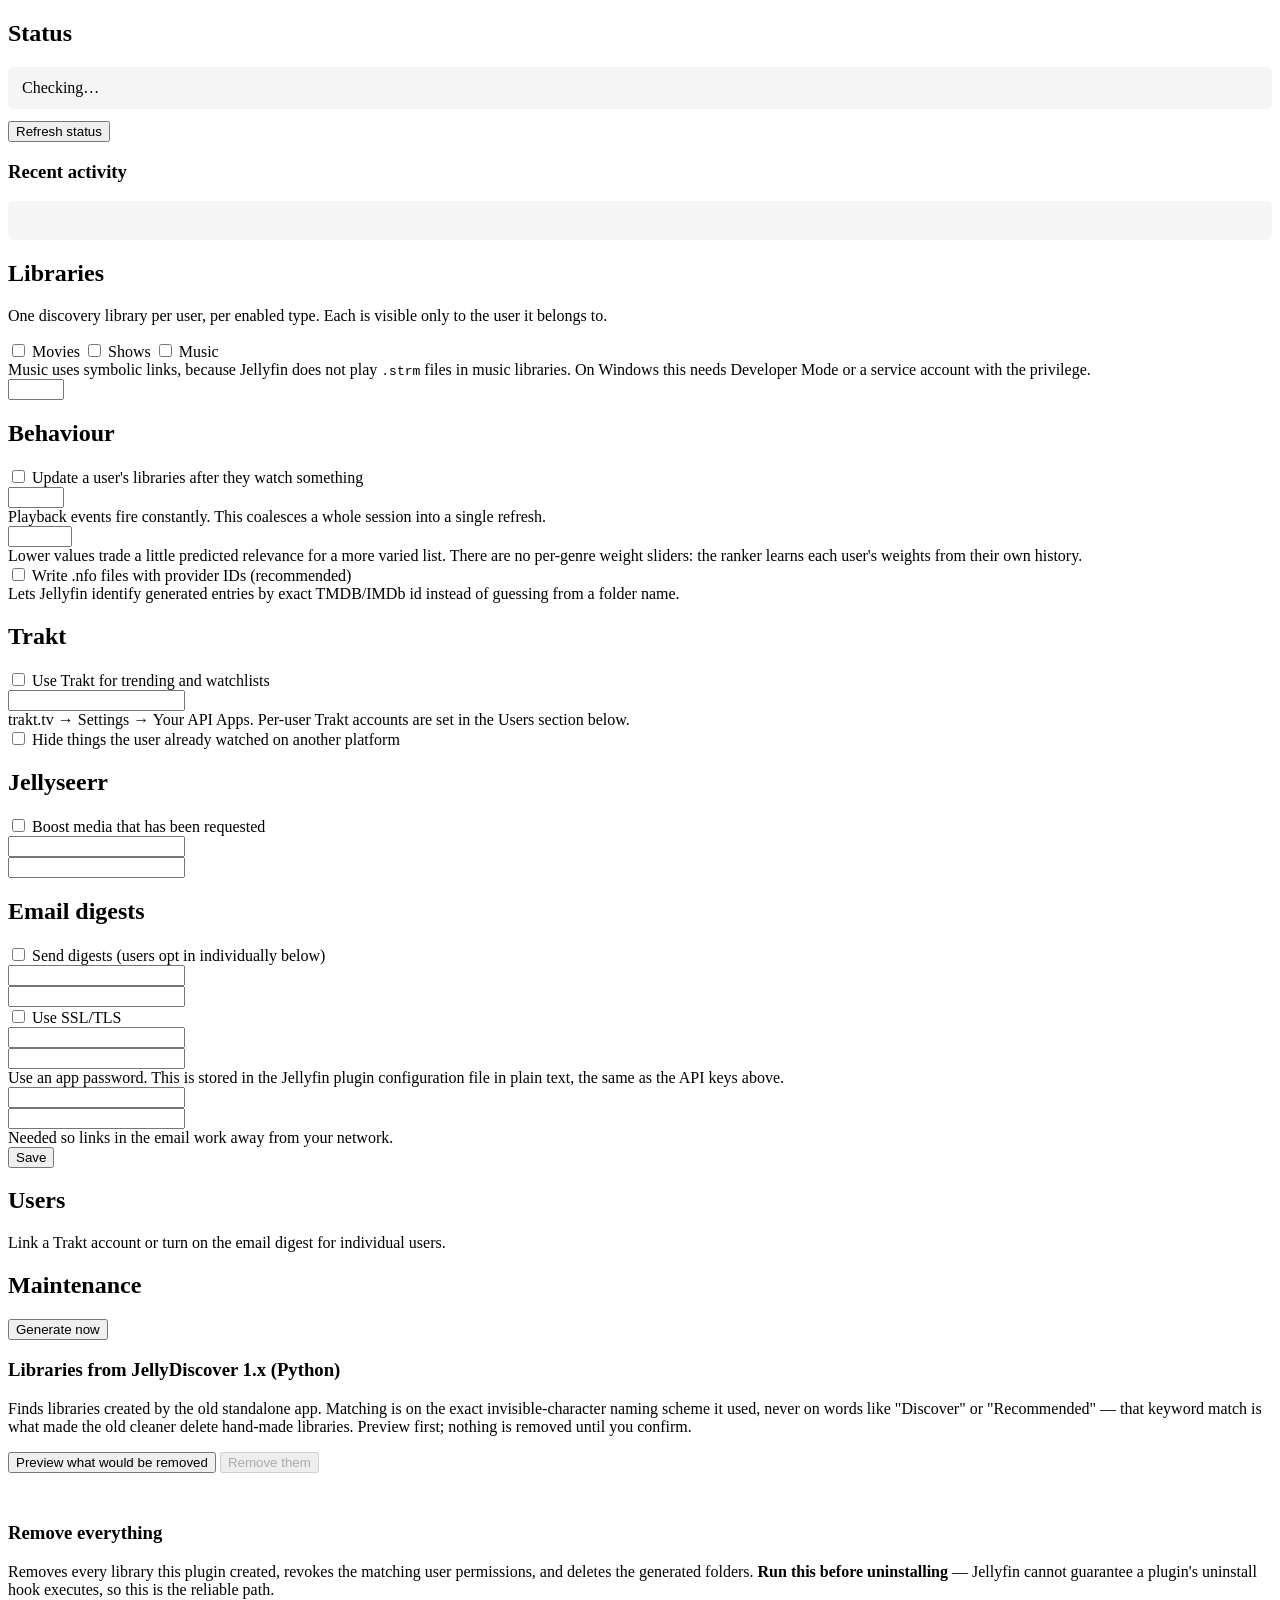
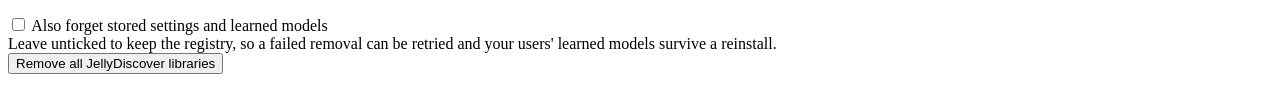
<file: src/Jellyfin.Plugin.JellyDiscover/Configuration/configPage.html>
<!DOCTYPE html>
<html lang="en">
<head>
    <meta charset="utf-8">
    <title>JellyDiscover</title>
</head>
<body>
<div id="JellyDiscoverConfigPage" data-role="page" class="page type-interior pluginConfigurationPage"
     data-controller="__plugin/JellyDiscover/configPage.js">
    <div data-role="content">
        <div class="content-primary">

            <div class="verticalSection">
                <h2 class="sectionTitle">Status</h2>
                <div id="jdStatusPanel" style="padding:12px 14px;border-radius:6px;
                     background:rgba(127,127,127,0.08);margin-bottom:12px;">
                    Checking&hellip;
                </div>
                <button is="emby-button" type="button" id="jdRefreshStatus" class="raised">
                    <span>Refresh status</span>
                </button>
                <h3>Recent activity</h3>
                <div id="jdEvents" style="font-family:monospace;font-size:12px;line-height:1.6;
                     max-height:320px;overflow:auto;padding:10px 12px;border-radius:6px;
                     background:rgba(127,127,127,0.08);">
                    &nbsp;
                </div>
            </div>

            <form id="jdConfigForm">
                <div class="verticalSection">
                    <h2 class="sectionTitle">Libraries</h2>
                    <p class="fieldDescription">
                        One discovery library per user, per enabled type. Each is visible only to
                        the user it belongs to.
                    </p>

                    <label class="checkboxContainer">
                        <input is="emby-checkbox" type="checkbox" id="jdEnableMovies" />
                        <span>Movies</span>
                    </label>
                    <label class="checkboxContainer">
                        <input is="emby-checkbox" type="checkbox" id="jdEnableShows" />
                        <span>Shows</span>
                    </label>
                    <label class="checkboxContainer">
                        <input is="emby-checkbox" type="checkbox" id="jdEnableMusic" />
                        <span>Music</span>
                    </label>
                    <div class="fieldDescription">
                        Music uses symbolic links, because Jellyfin does not play
                        <code>.strm</code> files in music libraries. On Windows this needs
                        Developer Mode or a service account with the privilege.
                    </div>

                    <div class="inputContainer">
                        <input is="emby-input" type="number" id="jdCount" min="5" max="100"
                               label="Recommendations per library" />
                    </div>
                </div>

                <div class="verticalSection">
                    <h2 class="sectionTitle">Behaviour</h2>

                    <label class="checkboxContainer">
                        <input is="emby-checkbox" type="checkbox" id="jdRefreshOnWatch" />
                        <span>Update a user's libraries after they watch something</span>
                    </label>

                    <div class="inputContainer">
                        <input is="emby-input" type="number" id="jdDebounce" min="1" max="120"
                               label="Wait this many minutes after activity before refreshing" />
                        <div class="fieldDescription">
                            Playback events fire constantly. This coalesces a whole session into
                            a single refresh.
                        </div>
                    </div>

                    <div class="inputContainer">
                        <input is="emby-input" type="number" id="jdDiversity" min="0" max="1" step="0.01"
                               label="Relevance vs variety (1.00 = pure relevance)" />
                        <div class="fieldDescription">
                            Lower values trade a little predicted relevance for a more varied list.
                            There are no per-genre weight sliders: the ranker learns each user's
                            weights from their own history.
                        </div>
                    </div>

                    <label class="checkboxContainer">
                        <input is="emby-checkbox" type="checkbox" id="jdWriteNfo" />
                        <span>Write .nfo files with provider IDs (recommended)</span>
                    </label>
                    <div class="fieldDescription">
                        Lets Jellyfin identify generated entries by exact TMDB/IMDb id instead of
                        guessing from a folder name.
                    </div>
                </div>

                <div class="verticalSection">
                    <h2 class="sectionTitle">Trakt</h2>
                    <label class="checkboxContainer">
                        <input is="emby-checkbox" type="checkbox" id="jdTraktEnabled" />
                        <span>Use Trakt for trending and watchlists</span>
                    </label>
                    <div class="inputContainer">
                        <input is="emby-input" type="text" id="jdTraktClientId" label="Trakt Client ID" />
                        <div class="fieldDescription">
                            trakt.tv &rarr; Settings &rarr; Your API Apps. Per-user Trakt accounts are
                            set in the Users section below.
                        </div>
                    </div>
                    <label class="checkboxContainer">
                        <input is="emby-checkbox" type="checkbox" id="jdTraktExcludeWatched" />
                        <span>Hide things the user already watched on another platform</span>
                    </label>
                </div>

                <div class="verticalSection">
                    <h2 class="sectionTitle">Jellyseerr</h2>
                    <label class="checkboxContainer">
                        <input is="emby-checkbox" type="checkbox" id="jdSeerrEnabled" />
                        <span>Boost media that has been requested</span>
                    </label>
                    <div class="inputContainer">
                        <input is="emby-input" type="text" id="jdSeerrUrl" label="Jellyseerr URL" />
                    </div>
                    <div class="inputContainer">
                        <input is="emby-input" type="password" id="jdSeerrKey" label="API key" />
                    </div>
                </div>

                <div class="verticalSection">
                    <h2 class="sectionTitle">Email digests</h2>
                    <label class="checkboxContainer">
                        <input is="emby-checkbox" type="checkbox" id="jdEmailEnabled" />
                        <span>Send digests (users opt in individually below)</span>
                    </label>
                    <div class="inputContainer">
                        <input is="emby-input" type="text" id="jdSmtpHost" label="SMTP host" />
                    </div>
                    <div class="inputContainer">
                        <input is="emby-input" type="number" id="jdSmtpPort" label="SMTP port" />
                    </div>
                    <label class="checkboxContainer">
                        <input is="emby-checkbox" type="checkbox" id="jdSmtpSsl" />
                        <span>Use SSL/TLS</span>
                    </label>
                    <div class="inputContainer">
                        <input is="emby-input" type="text" id="jdSmtpUser" label="SMTP username" />
                    </div>
                    <div class="inputContainer">
                        <input is="emby-input" type="password" id="jdSmtpPass" label="SMTP password" />
                        <div class="fieldDescription">
                            Use an app password. This is stored in the Jellyfin plugin configuration
                            file in plain text, the same as the API keys above.
                        </div>
                    </div>
                    <div class="inputContainer">
                        <input is="emby-input" type="text" id="jdSmtpFrom" label="From address" />
                    </div>
                    <div class="inputContainer">
                        <input is="emby-input" type="text" id="jdPublicUrl" label="Public server URL" />
                        <div class="fieldDescription">
                            Needed so links in the email work away from your network.
                        </div>
                    </div>
                </div>

                <div>
                    <button is="emby-button" type="submit" class="raised button-submit block">
                        <span>Save</span>
                    </button>
                </div>
            </form>

            <div class="verticalSection">
                <h2 class="sectionTitle">Users</h2>
                <p class="fieldDescription">
                    Link a Trakt account or turn on the email digest for individual users.
                </p>
                <div id="jdUsers"></div>
            </div>

            <div class="verticalSection">
                <h2 class="sectionTitle">Maintenance</h2>

                <button is="emby-button" type="button" id="jdRun" class="raised block">
                    <span>Generate now</span>
                </button>

                <br />
                <h3>Libraries from JellyDiscover 1.x (Python)</h3>
                <p class="fieldDescription">
                    Finds libraries created by the old standalone app. Matching is on the exact
                    invisible-character naming scheme it used, never on words like "Discover" or
                    "Recommended" — that keyword match is what made the old cleaner delete
                    hand-made libraries. Preview first; nothing is removed until you confirm.
                </p>
                <button is="emby-button" type="button" id="jdLegacyPreview" class="raised block">
                    <span>Preview what would be removed</span>
                </button>
                <button is="emby-button" type="button" id="jdLegacyApply" class="raised block" disabled>
                    <span>Remove them</span>
                </button>
                <pre id="jdLegacyOut" style="white-space:pre-wrap;"></pre>

                <br />
                <h3>Remove everything</h3>
                <p class="fieldDescription">
                    Removes every library this plugin created, revokes the matching user
                    permissions, and deletes the generated folders. <strong>Run this before
                    uninstalling</strong> — Jellyfin cannot guarantee a plugin's uninstall hook
                    executes, so this is the reliable path.
                </p>
                <label class="checkboxContainer">
                    <input is="emby-checkbox" type="checkbox" id="jdDropState" />
                    <span>Also forget stored settings and learned models</span>
                </label>
                <div class="fieldDescription">
                    Leave unticked to keep the registry, so a failed removal can be retried and
                    your users' learned models survive a reinstall.
                </div>
                <button is="emby-button" type="button" id="jdRemoveAll" class="raised block button-delete">
                    <span>Remove all JellyDiscover libraries</span>
                </button>
                <pre id="jdStatusOut" style="white-space:pre-wrap;"></pre>
            </div>

        </div>
    </div>

    <script type="text/javascript">
        (function () {
            var pluginId = '6f1a7c48-2b3d-4a91-9d0e-5c7b8e2f4a11';

            function page() {
                return document.querySelector('#JellyDiscoverConfigPage');
            }

            function url(path) {
                return ApiClient.getUrl('JellyDiscover/' + path);
            }

            function show(id, value) {
                page().querySelector(id).textContent =
                    typeof value === 'string' ? value : JSON.stringify(value, null, 2);
            }

            document.querySelector('#JellyDiscoverConfigPage')
                .addEventListener('pageshow', function () {
                    Dashboard.showLoadingMsg();
                    ApiClient.getPluginConfiguration(pluginId).then(function (config) {
                        var p = page();
                        p.querySelector('#jdEnableMovies').checked = config.EnableMovies;
                        p.querySelector('#jdEnableShows').checked = config.EnableShows;
                        p.querySelector('#jdEnableMusic').checked = config.EnableMusic;
                        p.querySelector('#jdCount').value = config.RecommendationCount;
                        p.querySelector('#jdRefreshOnWatch').checked = config.RefreshOnWatch;
                        p.querySelector('#jdDebounce').value = config.RefreshDebounceMinutes;
                        p.querySelector('#jdDiversity').value = config.DiversityLambda;
                        p.querySelector('#jdWriteNfo').checked = config.WriteNfoFiles;
                        p.querySelector('#jdTraktEnabled').checked = config.TraktEnabled;
                        p.querySelector('#jdTraktClientId').value = config.TraktClientId || '';
                        p.querySelector('#jdTraktExcludeWatched').checked = config.TraktExcludeWatched;
                        p.querySelector('#jdSeerrEnabled').checked = config.JellyseerrEnabled;
                        p.querySelector('#jdSeerrUrl').value = config.JellyseerrUrl || '';
                        p.querySelector('#jdSeerrKey').value = config.JellyseerrApiKey || '';
                        p.querySelector('#jdEmailEnabled').checked = config.EmailEnabled;
                        p.querySelector('#jdSmtpHost').value = config.SmtpHost || '';
                        p.querySelector('#jdSmtpPort').value = config.SmtpPort;
                        p.querySelector('#jdSmtpSsl').checked = config.SmtpUseSsl;
                        p.querySelector('#jdSmtpUser').value = config.SmtpUsername || '';
                        p.querySelector('#jdSmtpPass').value = config.SmtpPassword || '';
                        p.querySelector('#jdSmtpFrom').value = config.SmtpFromAddress || '';
                        p.querySelector('#jdPublicUrl').value = config.PublicServerUrl || '';
                        loadUsers();
                        renderStatus();
                        Dashboard.hideLoadingMsg();
                    });
                });

            document.querySelector('#jdConfigForm').addEventListener('submit', function (e) {
                e.preventDefault();
                Dashboard.showLoadingMsg();
                ApiClient.getPluginConfiguration(pluginId).then(function (config) {
                    var p = page();
                    config.EnableMovies = p.querySelector('#jdEnableMovies').checked;
                    config.EnableShows = p.querySelector('#jdEnableShows').checked;
                    config.EnableMusic = p.querySelector('#jdEnableMusic').checked;
                    config.RecommendationCount = parseInt(p.querySelector('#jdCount').value, 10);
                    config.RefreshOnWatch = p.querySelector('#jdRefreshOnWatch').checked;
                    config.RefreshDebounceMinutes = parseInt(p.querySelector('#jdDebounce').value, 10);
                    config.DiversityLambda = parseFloat(p.querySelector('#jdDiversity').value);
                    config.WriteNfoFiles = p.querySelector('#jdWriteNfo').checked;
                    config.TraktEnabled = p.querySelector('#jdTraktEnabled').checked;
                    config.TraktClientId = p.querySelector('#jdTraktClientId').value.trim();
                    config.TraktExcludeWatched = p.querySelector('#jdTraktExcludeWatched').checked;
                    config.JellyseerrEnabled = p.querySelector('#jdSeerrEnabled').checked;
                    config.JellyseerrUrl = p.querySelector('#jdSeerrUrl').value.trim();
                    config.JellyseerrApiKey = p.querySelector('#jdSeerrKey').value.trim();
                    config.EmailEnabled = p.querySelector('#jdEmailEnabled').checked;
                    config.SmtpHost = p.querySelector('#jdSmtpHost').value.trim();
                    config.SmtpPort = parseInt(p.querySelector('#jdSmtpPort').value, 10);
                    config.SmtpUseSsl = p.querySelector('#jdSmtpSsl').checked;
                    config.SmtpUsername = p.querySelector('#jdSmtpUser').value.trim();
                    config.SmtpPassword = p.querySelector('#jdSmtpPass').value;
                    config.SmtpFromAddress = p.querySelector('#jdSmtpFrom').value.trim();
                    config.PublicServerUrl = p.querySelector('#jdPublicUrl').value.trim();
                    ApiClient.updatePluginConfiguration(pluginId, config).then(function (result) {
                        Dashboard.processPluginConfigurationUpdateResult(result);
                    });
                });
                return false;
            });

            function renderStatus() {
                var panel = page().querySelector('#jdStatusPanel');
                ApiClient.ajax({ type: 'GET', url: url('Status'), dataType: 'json' })
                    .then(function (status) {
                        if (!status.Count) {
                            panel.innerHTML =
                                '<b>Plugin loaded, no libraries generated yet.</b><br>' +
                                'Nothing runs at install time. Enable a media type above, press ' +
                                'Save, then press <b>Generate now</b> below. Progress appears in ' +
                                'Dashboard &rarr; Scheduled Tasks.';
                            return;
                        }
                        var rows = status.Libraries.map(function (l) {
                            return '<tr><td style="padding:2px 12px 2px 0">' + escapeHtml(l.User) +
                                '</td><td style="padding:2px 12px 2px 0">' + escapeHtml(l.Kind) +
                                '</td><td style="padding:2px 0;opacity:0.7">' +
                                escapeHtml(l.ContentPath) + '</td></tr>';
                        }).join('');
                        panel.innerHTML =
                            '<b>' + status.Count + ' discovery ' +
                            (status.Count === 1 ? 'library' : 'libraries') + '</b>' +
                            '<table style="margin-top:8px;font-size:13px;">' +
                            '<tr style="opacity:0.6"><th style="text-align:left;padding-right:12px">User</th>' +
                            '<th style="text-align:left;padding-right:12px">Type</th>' +
                            '<th style="text-align:left">Content</th></tr>' + rows + '</table>';
                    })
                    .catch(function () {
                        panel.innerHTML =
                            '<b>Could not reach the plugin API.</b><br>' +
                            'The plugin may have failed to load. Check the Jellyfin log for ' +
                            '"JellyDiscover", and Dashboard &rarr; Scheduled Tasks for ' +
                            '"Generate discovery libraries".';
                    });

                var log = page().querySelector('#jdEvents');
                ApiClient.ajax({ type: 'GET', url: url('Events?take=40'), dataType: 'json' })
                    .then(function (events) {
                        if (!events.length) {
                            log.textContent = 'No activity recorded yet.';
                            return;
                        }
                        log.innerHTML = events.map(function (e) {
                            var colour = e.Level === 'error' ? '#c2333d'
                                : e.Level === 'warn' ? '#9c6420' : 'inherit';
                            return '<div style="color:' + colour + '">' +
                                escapeHtml((e.Occurred || '').replace('T', ' ').substring(0, 19)) +
                                '  [' + escapeHtml(e.Stage) + ']  ' +
                                escapeHtml(e.Message) + '</div>';
                        }).join('');
                    })
                    .catch(function () {
                        log.textContent = 'Could not read the activity log.';
                    });
            }

            document.querySelector('#jdRefreshStatus').addEventListener('click', renderStatus);

            function escapeHtml(value) {
                var div = document.createElement('div');
                div.textContent = value == null ? '' : value;
                return div.innerHTML;
            }

            function loadUsers() {
                ApiClient.ajax({ type: 'GET', url: url('Users'), dataType: 'json' })
                    .then(function (users) {
                        var host = page().querySelector('#jdUsers');
                        host.innerHTML = '';
                        users.forEach(function (u) {
                            var row = document.createElement('div');
                            row.className = 'verticalSection';
                            row.innerHTML =
                                '<h3>' + escapeHtml(u.Username) + '</h3>' +
                                '<div class="inputContainer"><input is="emby-input" type="text" ' +
                                'data-trakt label="Trakt username" /></div>' +
                                '<label class="checkboxContainer"><input is="emby-checkbox" ' +
                                'type="checkbox" data-digest /><span>Email digest</span></label>' +
                                '<div class="inputContainer"><input is="emby-input" type="text" ' +
                                'data-email label="Email address" /></div>' +
                                '<button is="emby-button" type="button" class="raised" ' +
                                'data-save><span>Save user</span></button>';
                            host.appendChild(row);
                            row.querySelector('[data-trakt]').value = u.TraktUsername || '';
                            row.querySelector('[data-digest]').checked = !!u.EmailDigest;
                            row.querySelector('[data-email]').value = u.EmailOverride || '';
                            row.querySelector('[data-save]').addEventListener('click', function () {
                                ApiClient.ajax({
                                    type: 'POST',
                                    url: url('Users/' + u.Id),
                                    contentType: 'application/json',
                                    data: JSON.stringify({
                                        TraktUsername: row.querySelector('[data-trakt]').value.trim(),
                                        EmailDigest: row.querySelector('[data-digest]').checked,
                                        EmailOverride: row.querySelector('[data-email]').value.trim()
                                    })
                                }).then(function () { Dashboard.alert('Saved ' + u.Username); });
                            });
                        });
                    });
            }

            document.querySelector('#jdRun').addEventListener('click', function () {
                ApiClient.ajax({ type: 'POST', url: url('Run') }).then(function () {
                    Dashboard.alert('Generation started. This panel updates as it progresses.');
                    // Generation is asynchronous, so poll for a while rather than leaving
                    // the page showing stale state.
                    var ticks = 0;
                    var timer = setInterval(function () {
                        renderStatus();
                        if (++ticks >= 20) { clearInterval(timer); }
                    }, 3000);
                });
            });

            document.querySelector('#jdLegacyPreview').addEventListener('click', function () {
                Dashboard.showLoadingMsg();
                ApiClient.ajax({ type: 'GET', url: url('Legacy'), dataType: 'json' })
                    .then(function (result) {
                        Dashboard.hideLoadingMsg();
                        show('#jdLegacyOut', result);
                        page().querySelector('#jdLegacyApply').disabled = result.Count === 0;
                    });
            });

            document.querySelector('#jdLegacyApply').addEventListener('click', function () {
                Dashboard.confirm(
                    'Remove the previewed 1.x libraries? Their content folders are left on disk.',
                    'Remove legacy libraries',
                    function (confirmed) {
                        if (!confirmed) { return; }
                        Dashboard.showLoadingMsg();
                        ApiClient.ajax({ type: 'POST', url: url('Legacy/Apply'), dataType: 'json' })
                            .then(function (result) {
                                Dashboard.hideLoadingMsg();
                                show('#jdLegacyOut', result);
                            });
                    });
            });

            document.querySelector('#jdRemoveAll').addEventListener('click', function () {
                Dashboard.confirm(
                    'Remove every library JellyDiscover created, and delete its generated content?',
                    'Remove everything',
                    function (confirmed) {
                        if (!confirmed) { return; }
                        Dashboard.showLoadingMsg();
                        ApiClient.ajax({
                            type: 'POST',
                            url: url('RemoveEverything?dropLocalState='
                                + page().querySelector('#jdDropState').checked),
                            dataType: 'json'
                        }).then(function (result) {
                            Dashboard.hideLoadingMsg();
                            show('#jdStatusOut', result);
                        });
                    });
            });
        })();
    </script>
</div>
</body>
</html>
</file>
